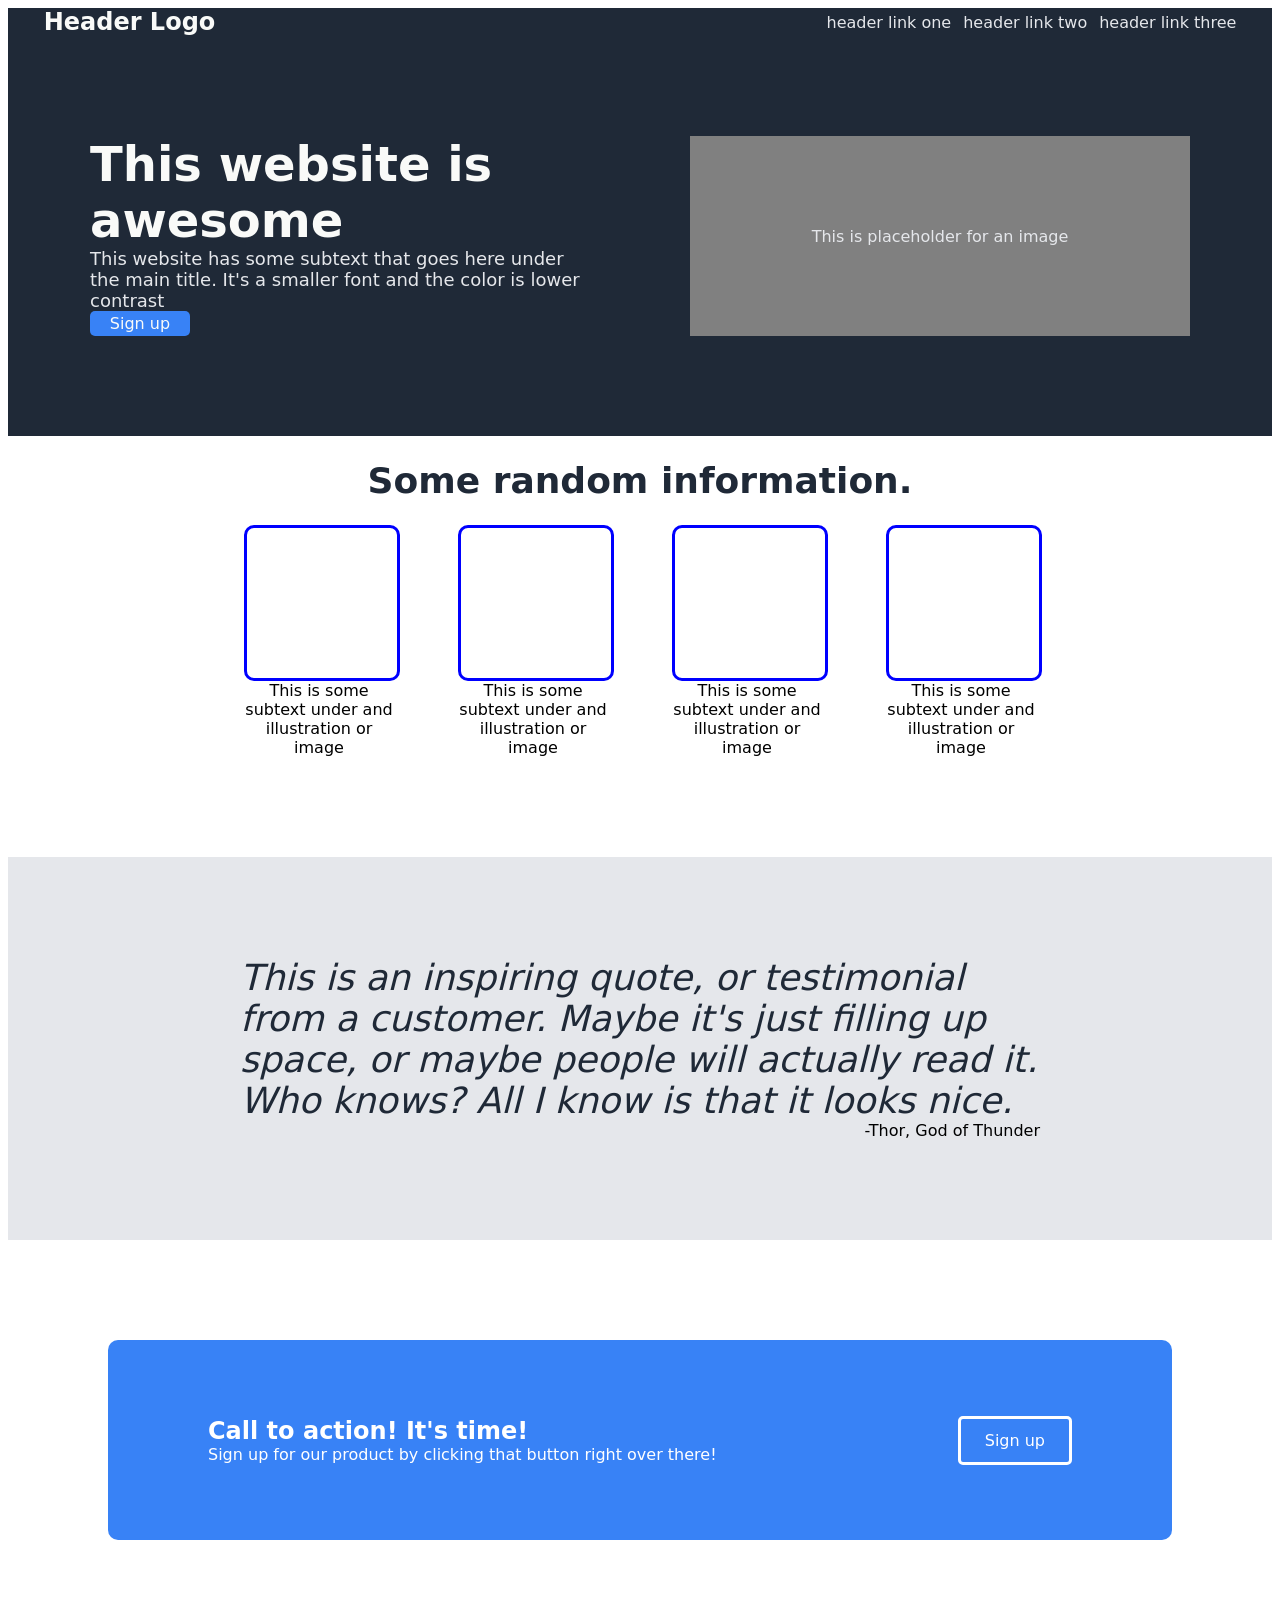
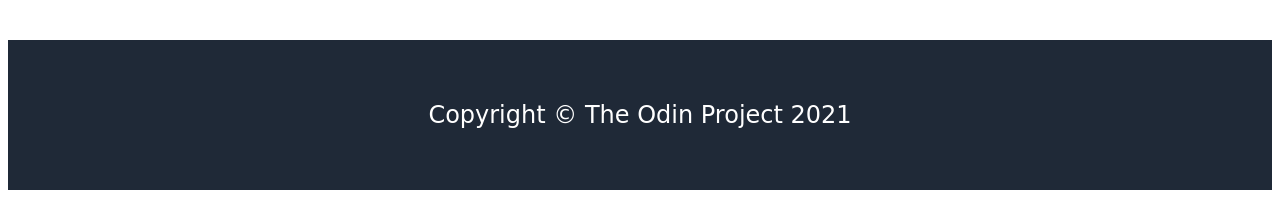
<file: index.html>
<!DOCTYPE html>
<html lang="en">
<head>
    <meta charset="UTF-8">
    <meta name="viewport" content="width=device-width, initial-scale=1.0">
    <link rel="stylesheet" href="style.css">
    <title>Document</title>
</head>
<body>
    <div class="header">
        <div class="header-logo">Header Logo</div>
        <ul class="links">
            <li>header link one</li>
            <li>header link two</li>
            <li>header link three</li>
        </ul>
    </div>
    <div class="upper-content">
        <div class="upper-content-left">
            <div class="upper-content-header">This website is awesome</div>
            <div class="upper-content-subtext">This website has some subtext that goes here under the main title. It's a smaller font and the color is lower contrast</div>
            <div class="sign-up-button">
                <div class="sign-up-button-text"> Sign up</div>
            </div>
        </div>
        <div class="upper-content-right">
            <div class="placeholder-text">This is placeholder for an image</div>
        </div>
    </div>
    <div class="random-information">
        <div class="random-information-header">
            <div class="random-information-header-text">Some random information.</div>
        </div>
        <div class="information">
            <div class="information-segment">
                <div class="information-box"></div>
                <div class="information-text">This is some subtext under and illustration or image</div>
            </div>
            <div class="information-segment">
                <div class="information-box"></div>
                <div class="information-text">This is some subtext under and illustration or image</div>
            </div>
            <div class="information-segment">
                <div class="information-box"></div>
                <div class="information-text">This is some subtext under and illustration or image</div>
            </div>
            <div class="information-segment">
                <div class="information-box"></div>
                <div class="information-text">This is some subtext under and illustration or image</div>
            </div>
        </div>
    </div>
    <div class="quote">
        <div class="quote-box">
            <div class="quote-upper">This is an inspiring quote, or testimonial from a customer. Maybe it's just filling up space, or maybe people will actually read it. Who knows? All I know is that it looks nice.</div>
            <div class="quote-lower">
                <div class="quote-lower-text">-Thor, God of Thunder</div>
            </div>
        </div>
    </div>
    <div class="lower-content">
        <div class="lower-content-box">
            <div class="lower-content-left">
                <div class="lower-content-left-above">Call to action! It's time!</div>
                <div class="lower-content-left-below">Sign up for our product by clicking that button right over there!</div>
            </div>
            <div class="lower-content-right">
                <div class="sign-up-button-border">
                    <div class="sign-up-button-border-text">Sign up</div>
                </div>
            </div>
        </div>
    </div>
    <div class="footer">
        <div class="footer-text">Copyright © The Odin Project 2021</div>
    </div>
</body>
</html>
</file>
<file: style.css>
body {
    font-family:system-ui, -apple-system, BlinkMacSystemFont, 'Segoe UI', Roboto, Oxygen, Ubuntu, Cantarell, 'Open Sans', 'Helvetica Neue', sans-serif
}

.header {
    display: flex;
    justify-content: space-around;
    background-color: #1F2937;
    align-items: center;
}

.header-logo {
    margin-right: 500px;
    font-weight: bold;
    font-size: 24px;
    color: #f9faf8;
}

.links {
    display: flex;
    gap: 12px;
    margin: 0;
    font-weight: 18px;
    color: #e5e7eb;
}

ul {
    list-style-type: none;
}

.upper-content {
    display: flex;
    justify-content: center;
    background-color: #1F2937;
    padding-top: 100px;
    padding-bottom: 100px;
    gap: 100px;
}

.upper-content-left {
    max-width: 500px;
}

.upper-content-subtext {
    color: #e5e7eb;
    font-size: 18px;
}

.upper-content-header {
    font-size: 48px;
    color: #f9faf8;
    font-weight: 900;
}

.upper-content-right {
    background-color: gray;
    width: 500px;
    display: flex;
    align-items: center;
    justify-content: center;
}

.placeholder-text {
    color: #e5e7eb;
}

.sign-up-button {
    background-color: #3882f6;
    display: flex;
    width: 100px;
    border-radius: 5px;
    height: 25px;
    justify-content: center;
    align-items: center;
}

.sign-up-button-text {
    color: #f9faf8;
}

.random-information {
    padding-bottom: 100px;
}

.information {
    display: flex;
    justify-content: center;
    gap: 64px;
}

.random-information-header {
    display: flex;
    justify-content: center;
    padding: 24px;
}

.random-information-header-text {
    font-size: 36px;
    color: #1F2937;
    font-weight: 900;
}

.information-segment {
    display: flex;
    flex-direction: column;
    max-width: 150px;
}

.information-box {
    width: 150px;
    height: 150px;
    border-style: solid;
    border-color: blue;
    border-radius: 10px;
}

.information-text {
    text-align: center;
}

.quote {
    display: flex;
    justify-content: center;
    align-items: center;
    padding: 100px;
    background-color: #e5e7eb;
}

.quote-box {
    width: 800px;
}

.quote-upper {
    font-style:italic;
    font-size: 36px;
    color:#1F2937;
    font-weight: 100;
}

.quote-lower {
    display: flex;
    justify-content: right;
}
.quote-lower-text {
    font-weight: 700px;
}

.lower-content {
    display: flex;
    justify-content: center;
    align-items: center;
    padding: 100px;
}

.lower-content-box {
    width: 1000px;
    height: 100px;
    background-color: #3882f6;
    display: flex;
    border-radius: 10px;
    padding-top: 50px;
    padding-bottom: 50px;
    padding-left: 100px;
    padding-right: 100px;
    justify-content: space-between;
    align-items: center;
}

.lower-content-left-above {
    color: white;
    font-size: 24px;
    font-weight: 900;
}

.lower-content-left-below {
    color: white;
}

.sign-up-button-border {
    border-style: solid;
    border-radius: 5px;
    border-color: white;
    padding: 12px;
    padding-left: 24px;
    padding-right: 24px;
}

.sign-up-button-border-text {
    color: white;
}

.footer {
    display: flex;
    justify-content: center;
    align-items: center;
    background-color: #1F2937;
    height: 150px;
}

.footer-text {
    color: white;
    font-size: 24px;
}
</file>
